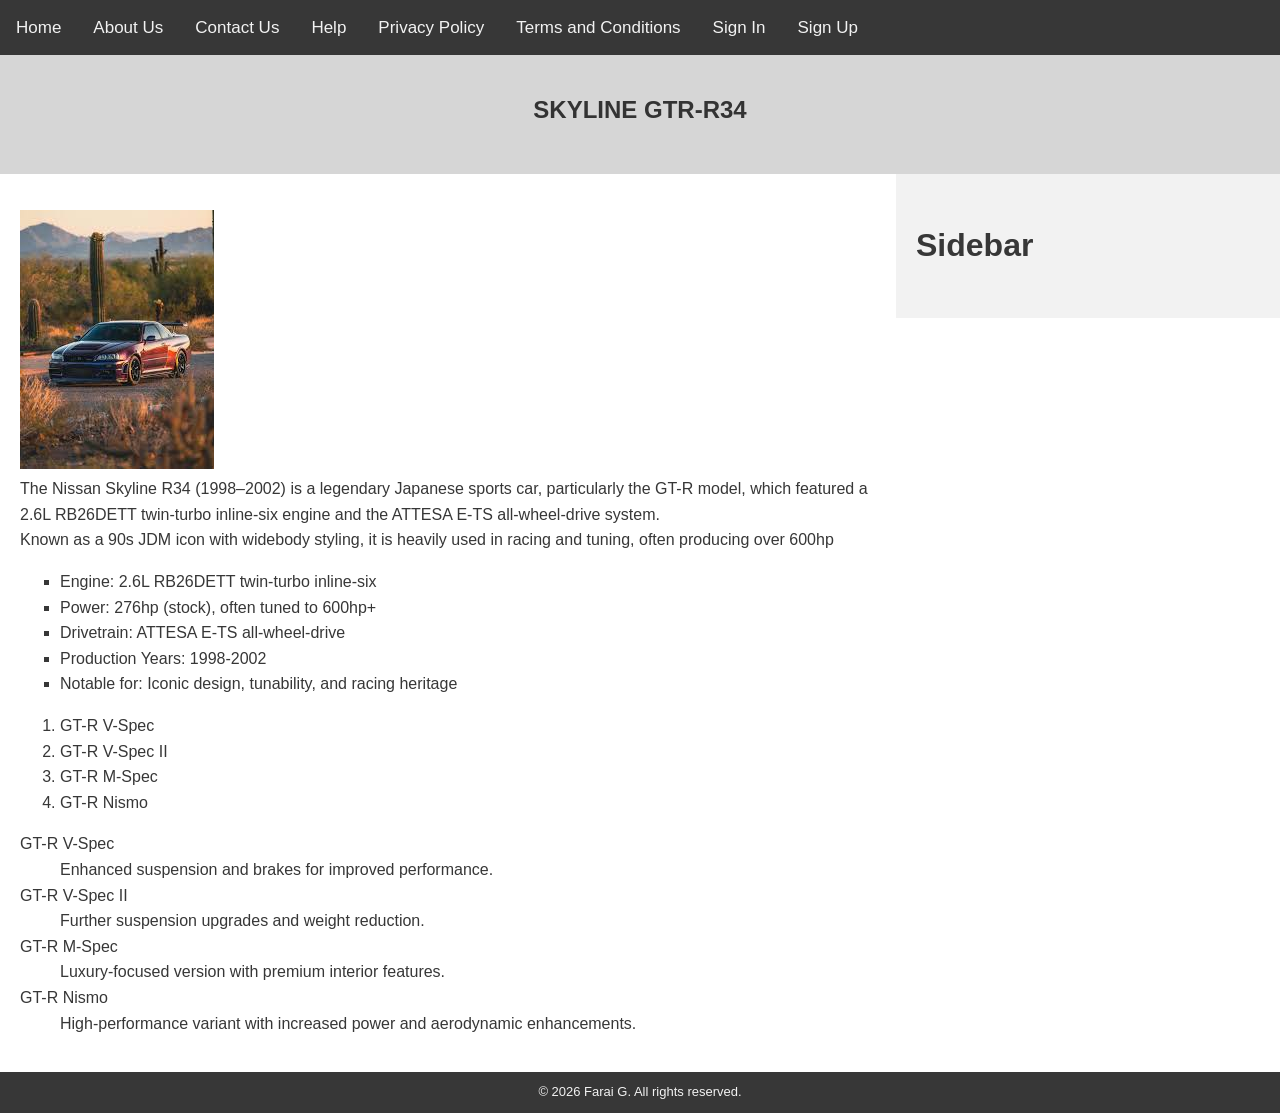
<file: index.html>
<!DOCTYPE html>
<html lang="en">
<head>
    <meta charset="UTF-8">
    <meta name="viewport" content="width=device-width, initial-scale=1.0">
    <title>Welcome Page</title>
    <link rel="stylesheet" href="css/style.css">
</head>
<body>
    <div class="toplinks">
        <a href="index.html">Home</a>
        <a href="about.html">About Us</a>
        <a href="contacts.html">Contact Us</a>
        <a href="Help.html">Help</a>
        <a href="Privacy.html">Privacy Policy</a>
        <a href="Terms.html">Terms and Conditions</a>
        <a href="signin.html">Sign In</a>
        <a href="signup.html">Sign Up</a>
    </div>
    <div class="banner">
        <h1>Skyline GTR-R34</h1>
    </div>
    <div class="row">
        <div class="content">
            <p><img src = "images/r34.jpg"><br>
            The Nissan Skyline R34 (1998–2002) is a legendary Japanese sports car, particularly the GT-R model, which featured a 2.6L RB26DETT twin-turbo inline-six engine and the ATTESA E-TS all-wheel-drive system.
            <br>
            Known as a 90s JDM icon with widebody styling, it is heavily used in racing and tuning, often producing over 600hp
            </p>
        <ul type ="square">
            <li>Engine: 2.6L RB26DETT twin-turbo inline-six</li>
            <li>Power: 276hp (stock), often tuned to 600hp+</li>
            <li>Drivetrain: ATTESA E-TS all-wheel-drive</li>
            <li>Production Years: 1998-2002</li>
            <li>Notable for: Iconic design, tunability, and racing heritage</li>
        </ul>
        <ol type="1">
            <li>GT-R V-Spec</li>
            <li>GT-R V-Spec II</li>
            <li>GT-R M-Spec</li>
            <li>GT-R Nismo</li>
        </ol>

        <dl>
            <dt>GT-R V-Spec</dt>
            <dd>Enhanced suspension and brakes for improved performance.</dd>
            <dt>GT-R V-Spec II</dt>
            <dd>Further suspension upgrades and weight reduction.</dd>
            <dt>GT-R M-Spec</dt>
            <dd>Luxury-focused version with premium interior features.</dd>
            <dt>GT-R Nismo</dt>
            <dd>High-performance variant with increased power and aerodynamic enhancements.</dd>
        </dl>
        </div>
        <div class="sidebar">
            <h2>Sidebar</h2>
        </div>
    </div>
    
    <div class="footer">
        &#169; 2026 Farai G. All rights reserved.
    </div>

</body>
</html>
</file>
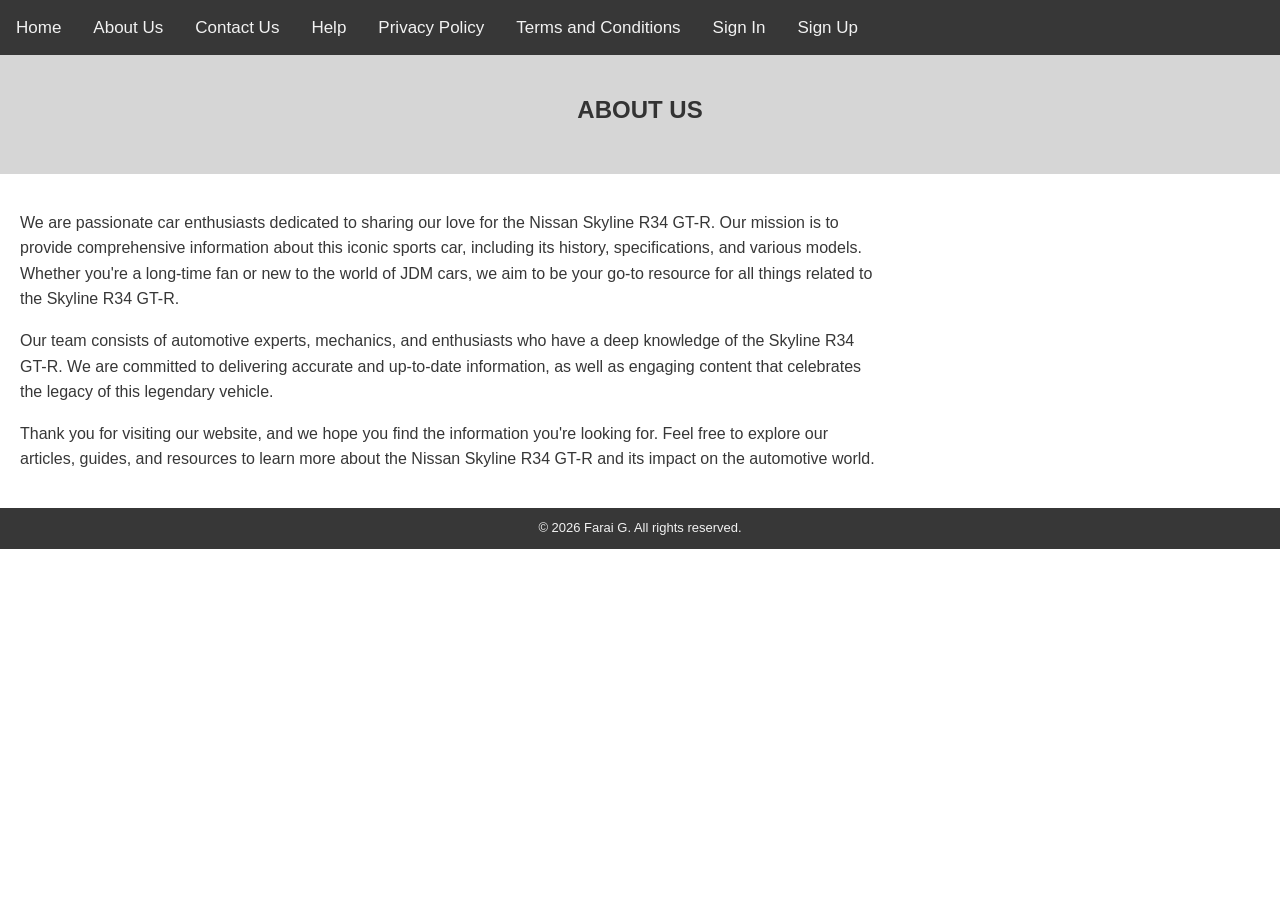
<file: about.html>
<!DOCTYPE html>
<hmtl>
<head>
    <title>About Us</title>
    <link rel="stylesheet" href="css/style.css">
</head>
<body>
        <div class="toplinks">
            <a href="index.html">Home</a>
            <a href="about.html">About Us</a>
            <a href="contacts.html">Contact Us</a>
            <a href="Help.html">Help</a>
            <a href="Privacy.html">Privacy Policy</a>
            <a href="Terms.html">Terms and Conditions</a>
            <a href="signin.html">Sign In</a>
            <a href="signup.html">Sign Up</a>
        </div>  
        <div class="banner">
            <h1>About Us</h1>
        </div>
        <div class="row">
            <div class="content">
                <p>We are passionate car enthusiasts dedicated to sharing our love for the Nissan Skyline R34 GT-R. Our mission is to provide comprehensive information about this iconic sports car, including its history, specifications, and various models. Whether you're a long-time fan or new to the world of JDM cars, we aim to be your go-to resource for all things related to the Skyline R34 GT-R.</p>
                <p>Our team consists of automotive experts, mechanics, and enthusiasts who have a deep  knowledge of the Skyline R34 GT-R. We are committed to delivering accurate and up-to-date information, as well as engaging content that celebrates the legacy of this legendary vehicle.</p>
                <p>Thank you for visiting our website, and we hope you find the information you're looking for. Feel free to explore our articles, guides, and resources to learn more about the Nissan Skyline R34 GT-R and its impact on the automotive world.</p>
            </div>
        </div>
    <div class="footer">
        &#169; 2026 Farai G. All rights reserved.
    </div>
</body>
</hmtl>
</file>
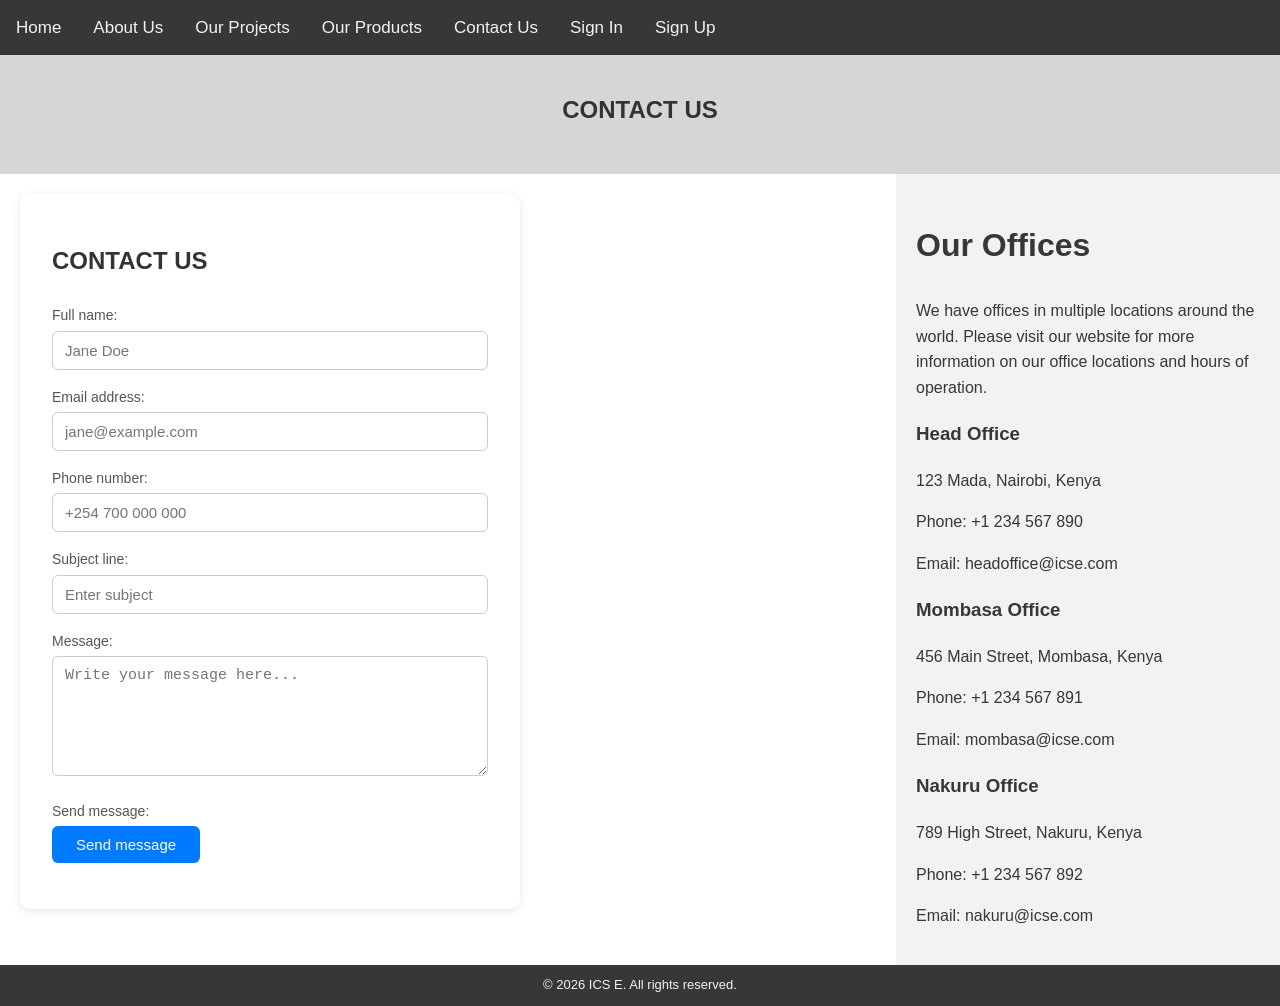
<file: contacts.html>
<!DOCTYPE html>
<html lang="en">
<head>
    <meta charset="UTF-8">
    <meta name="viewport" content="width=device-width, initial-scale=1.0">
    <title>Contact Us</title>
<link rel="stylesheet" href="css/style.css">
</head>
<body>
<div class="toplinks">
        <a href="index.html">Home</a>
        <a href="about.html">About Us</a>
        <a href="projects.html">Our Projects</a>
        <a href="products.html">Our Products</a>
        <a href="contacts.html">Contact Us</a>
        <a href="signin.html">Sign In</a>
        <a href="signup.html">Sign Up</a>
</div>
<div class="banner">
    <h1>Contact Us</h1>
</div>
<div class="row">
    <div class="content">
    <div class="form-container">
    <h1>Contact Us</h1>

    <label for="fullname">Full name:</label>
    <input type="text" id="fullname" placeholder="Jane Doe" />

    <label for="email">Email address:</label>
    <input type="email" id="email" placeholder="jane@example.com" />

    <label for="phone">Phone number:</label>
    <input type="tel" id="phone" placeholder="+254 700 000 000" />

    <label for="subject">Subject line:</label>
    <input type="text" id="subject" placeholder="Enter subject" />

    <label for="message">Message:</label>
    <textarea id="message" placeholder="Write your message here..."></textarea>

    <label>Send message:</label>
    <button onclick="handleSubmit()">Send message</button>

    <p id="feedback"></p>
  </div>

  <script>
    function handleSubmit() {
      const name = document.getElementById('fullname').value.trim();
      const email = document.getElementById('email').value.trim();
      const phone = document.getElementById('phone').value.trim();
      const subject = document.getElementById('subject').value.trim();
      const message = document.getElementById('message').value.trim();
      const fb = document.getElementById('feedback');

      if (!name || !email || !phone || !subject || !message) {
        fb.textContent = 'Please fill in all fields.';
        fb.style.color = 'red';
        return;
      }

      fb.textContent = 'Message sent successfully!';
      fb.style.color = 'green';

      document.getElementById('fullname').value = '';
      document.getElementById('email').value = '';
      document.getElementById('phone').value = '';
      document.getElementById('subject').value = '';
      document.getElementById('message').value = '';
    }
  </script>

   </div>
    <div class="sidebar">
        <h2>Our Offices</h2>
        <p>We have offices in multiple locations around the world. Please visit our website for more information on our office locations and hours of operation.</p>

        <h3>Head Office</h3>
        <p>123 Mada, Nairobi, Kenya</p>
        <p>Phone: <a href="tel:+1234567890">+1 234 567 890</a></p>
        <p>Email: <a href="mailto:headoffice@icse.com">headoffice@icse.com</a></p>
        <h3>Mombasa Office</h3>
        <p>456 Main Street, Mombasa, Kenya</p>
        <p>Phone: <a href="tel:+1234567891">+1 234 567 891</a></p>
        <p>Email: <a href="mailto:mombasa@icse.com">mombasa@icse.com</a></p>
        <h3>Nakuru Office</h3>
        <p>789 High Street, Nakuru, Kenya</p>
        <p>Phone: <a href="tel:+1234567892">+1 234 567 892</a></p>
        <p>Email: <a href="mailto:nakuru@icse.com">nakuru@icse.com</a></p>

    </div>
</div>
<div class="footer">
    &#169; 2026 ICS E. All rights reserved.
</div>
</body>
</html>
</file>
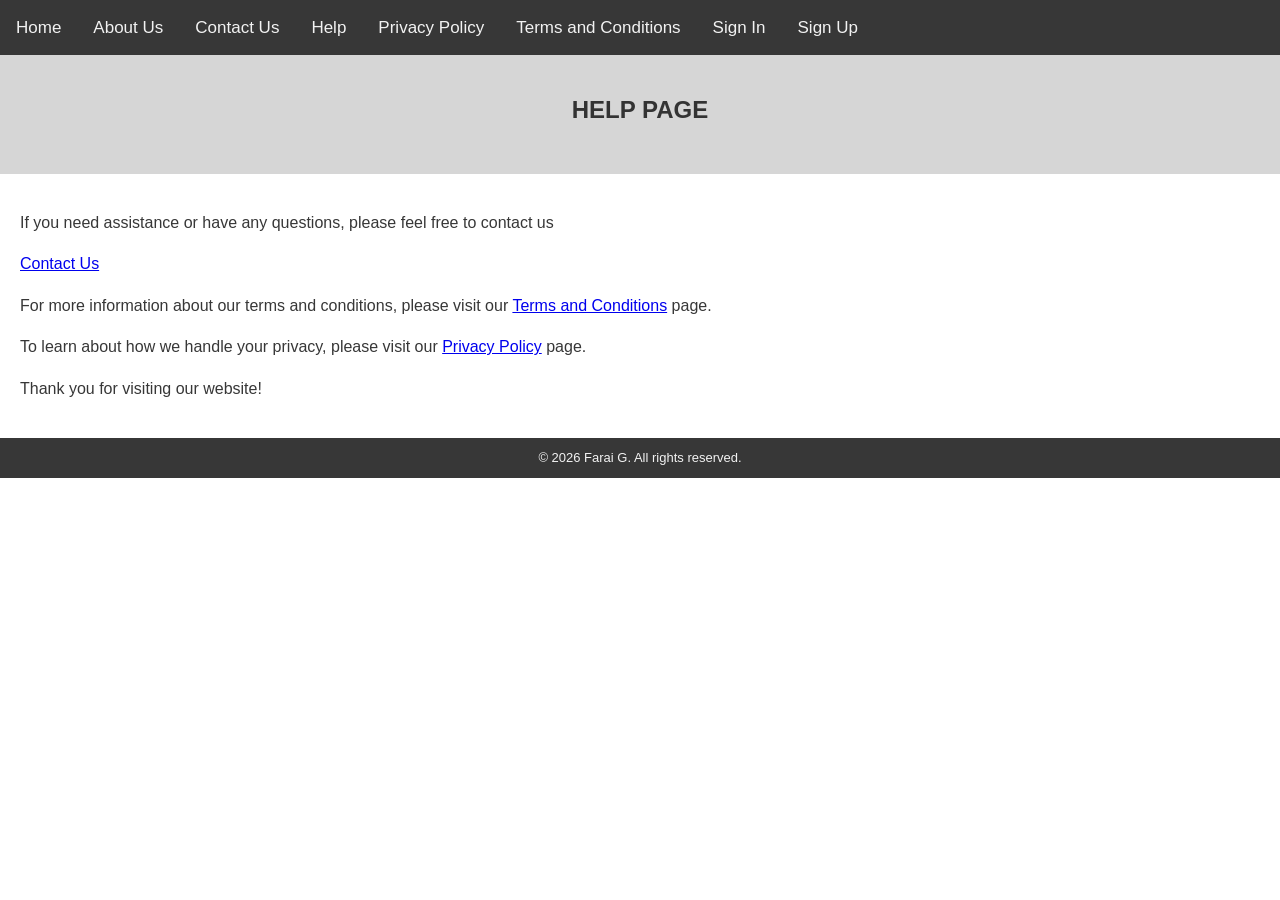
<file: Help.html>
<!DOCTYPE html>
<html>
<head></head>
        <title>Help</title>
    <link rel="stylesheet" href="css/style.css">
</head>
<body>
        <div class="toplinks">
            <a href="index.html">Home</a>
            <a href="about.html">About Us</a>
            <a href="contacts.html">Contact Us</a>
            <a href="Help.html">Help</a>
            <a href="Privacy.html">Privacy Policy</a>
            <a href="Terms.html">Terms and Conditions</a>
            <a href="signin.html">Sign In</a>
            <a href="signup.html">Sign Up</a>
        </div>  
        <div class="banner">
            <h1>Help Page</h1>
        </div>
        <div class="row">
            <div class="content">
            <p>If you need assistance or have any questions, please feel free to contact us</p>
            <a href="contacts.html">Contact Us</a>
            <p>For more information about our terms and conditions, please visit our <a href="Terms.html">Terms and Conditions</a> page.</p>
            <p>To learn about how we handle your privacy, please visit our <a href="Privacy.html">Privacy Policy</a> page.</p>  
            <p>Thank you for visiting our website!</p>
            </div>
        </div>
    <div class="footer">
        &#169; 2026 Farai G. All rights reserved.
    </div>
            
</body>
</html>
</file>
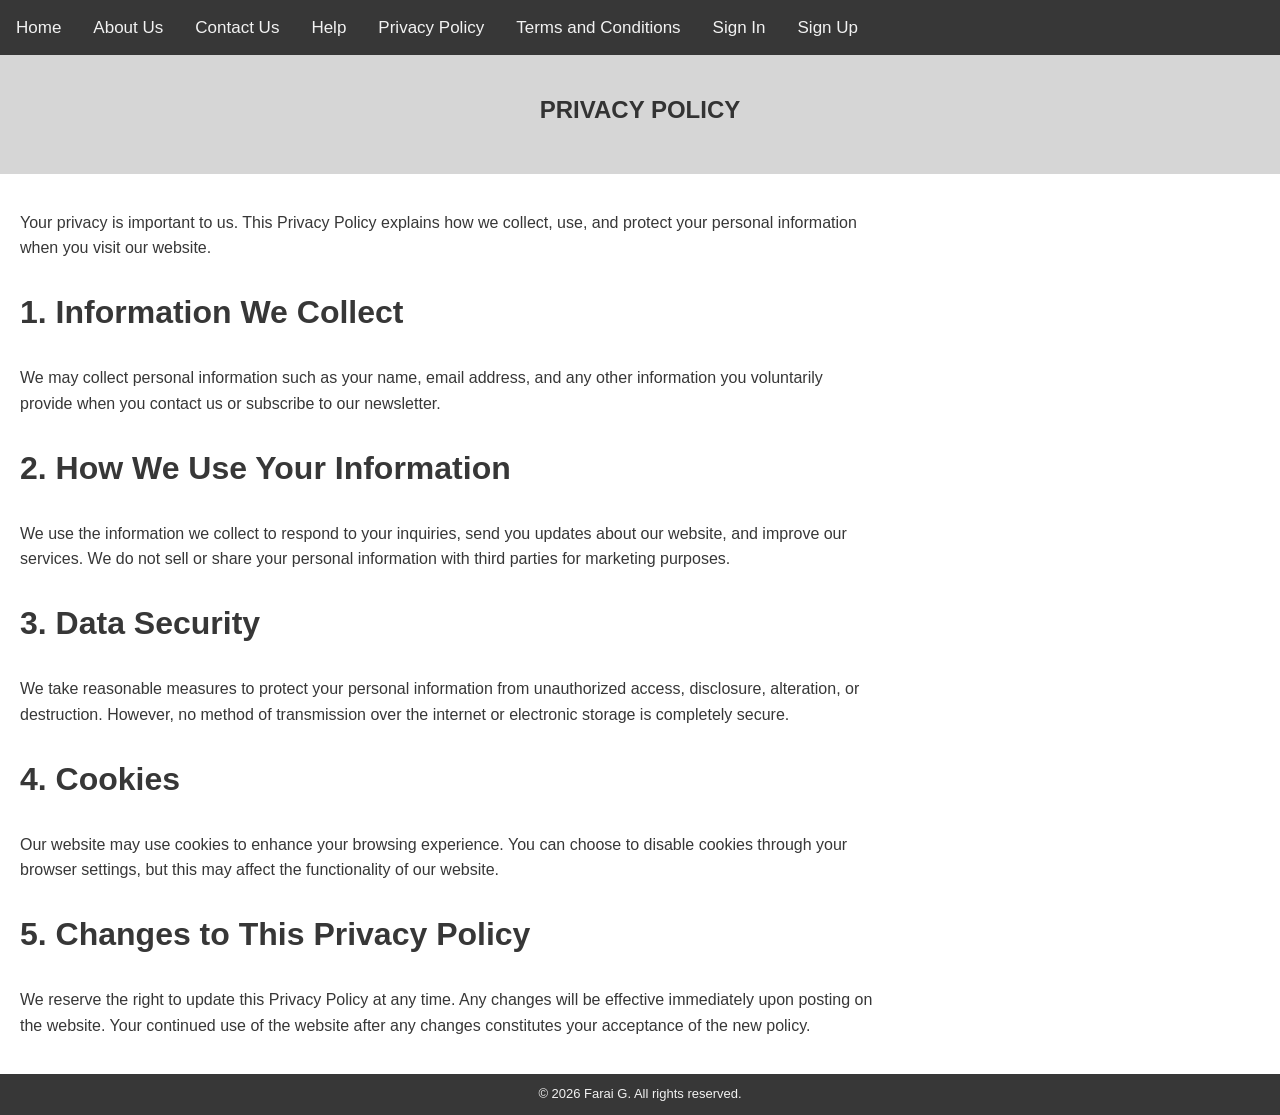
<file: Privacy.html>
<!DOCTYPE html>
<html>
<head>
    <title>Privacy</title>
    <link rel="stylesheet" href="css/style.css">
</head>
<body>
    <div class="toplinks">
        <a href="index.html">Home</a>
        <a href="about.html">About Us</a>
        <a href="contacts.html">Contact Us</a>
        <a href="Help.html">Help</a>
        <a href="Privacy.html">Privacy Policy</a>
        <a href="Terms.html">Terms and Conditions</a>
        <a href="signin.html">Sign In</a>
        <a href="signup.html">Sign Up</a>
    </div>
    <div class="banner">
        <h1>Privacy Policy</h1>
    </div>
    <div class="row">
        <div class="content">
            <p>Your privacy is important to us. This Privacy Policy explains how we collect, use, and protect your personal information when you visit our website.</p>

            <h2>1. Information We Collect</h2>
            <p>We may collect personal information such as your name, email address, and any other information you voluntarily provide when you contact us or subscribe to our newsletter.</p>

            <h2>2. How We Use Your Information</h2>
            <p>We use the information we collect to respond to your inquiries, send you updates about our website, and improve our services. We do not sell or share your personal information with third parties for marketing purposes.</p>

            <h2>3. Data Security</h2>
            <p>We take reasonable measures to protect your personal information from unauthorized access, disclosure, alteration, or destruction. However, no method of transmission over the internet or electronic storage is completely secure.</p>

            <h2>4. Cookies</h2>
            <p>Our website may use cookies to enhance your browsing experience. You can choose to disable cookies through your browser settings, but this may affect the functionality of our website.</p>

            <h2>5. Changes to This Privacy Policy</h2>
            <p>We reserve the right to update this Privacy Policy at any time. Any changes will be effective immediately upon posting on the website. Your continued use of the website after any changes constitutes your acceptance of the new policy.</p>

        </div>
    </div>
    <div class="footer">
        &#169; 2026 Farai G. All rights reserved.
    </div>
</body>

</html>
</file>
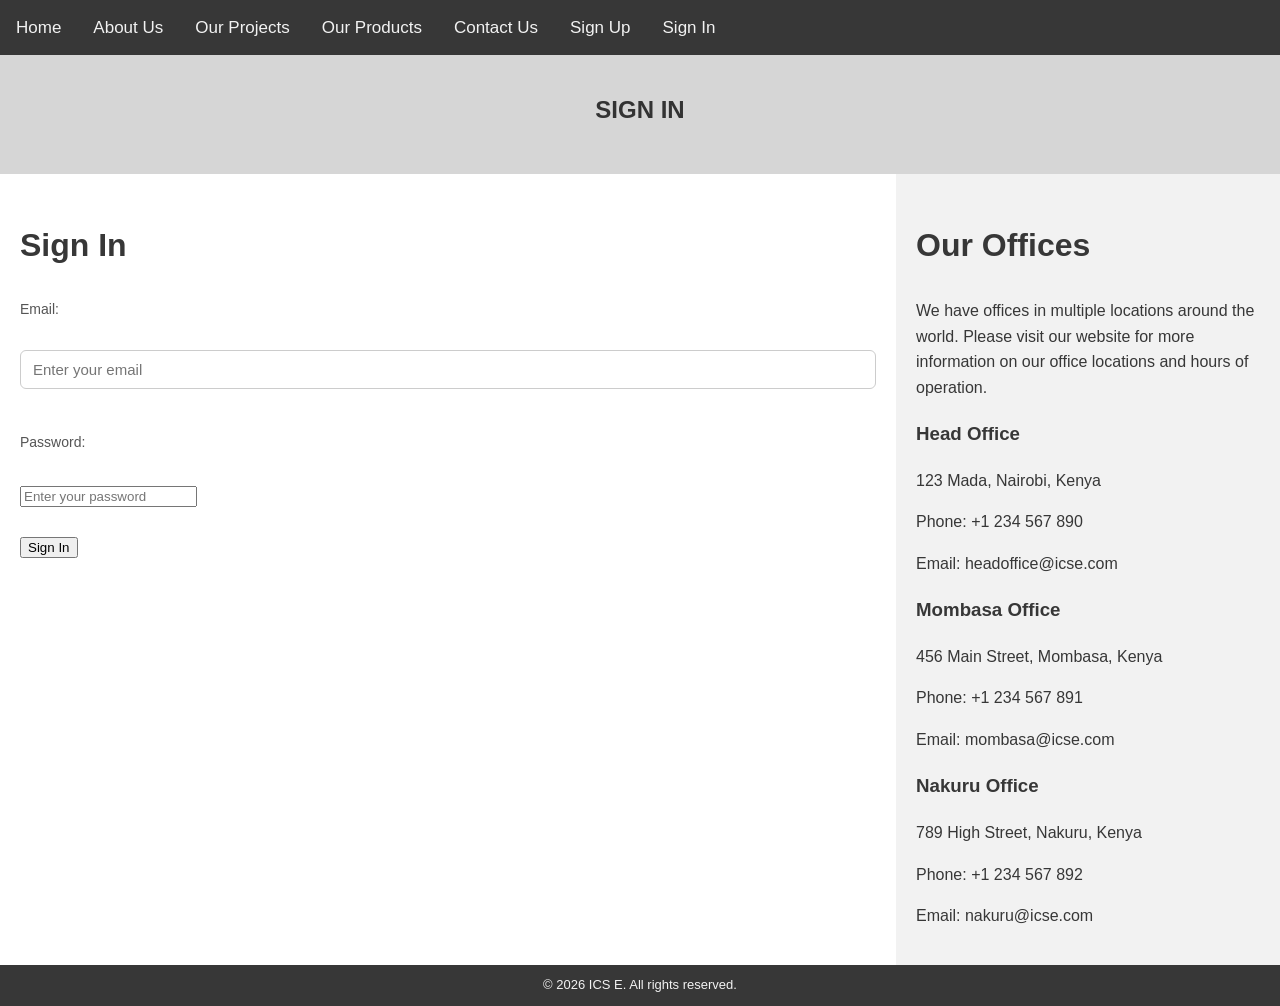
<file: signin.html>
<!DOCTYPE html>
<html lang="en">
<head>
    <meta charset="UTF-8">
    <meta name="viewport" content="width=device-width, initial-scale=1.0">
    <title>Sign In</title>
<link rel="stylesheet" href="css/style.css">
</head>
<body>
<div class="toplinks">
        <a href="index.html">Home</a>
        <a href="about.html">About Us</a>
        <a href="projects.html">Our Projects</a>
        <a href="products.html">Our Products</a>
        <a href="contacts.html">Contact Us</a>
        <a href="signup.html">Sign Up</a>
        <a href="signin.html">Sign In</a>
    
</div>
<div class="banner">
    <h1>Sign In</h1>
</div>
<div class="row">
    <div class="content">
    <h2>Sign In</h2>

    <form action="" method="post" class="contact-form">

        <label for="email">Email: </label><br>
        <input type="email" id="email" name="email" placeholder="Enter your email" required><br><br>
       
        <label for="password">Password: </label><br>
        <input type="password" id="password" name="password" placeholder="Enter your password" required><br><br>

        <input type="submit" value="Sign In">
    </form>

    </div>
    <div class="sidebar">
        <h2>Our Offices</h2>
        <p>We have offices in multiple locations around the world. Please visit our website for more information on our office locations and hours of operation.</p>

        <h3>Head Office</h3>
        <p>123 Mada, Nairobi, Kenya</p>
        <p>Phone: <a href="tel:+1234567890">+1 234 567 890</a></p>
        <p>Email: <a href="mailto:headoffice@icse.com">headoffice@icse.com</a></p>
        <h3>Mombasa Office</h3>
        <p>456 Main Street, Mombasa, Kenya</p>
        <p>Phone: <a href="tel:+1234567891">+1 234 567 891</a></p>
        <p>Email: <a href="mailto:mombasa@icse.com">mombasa@icse.com</a></p>
        <h3>Nakuru Office</h3>
        <p>789 High Street, Nakuru, Kenya</p>
        <p>Phone: <a href="tel:+1234567892">+1 234 567 892</a></p>
        <p>Email: <a href="mailto:nakuru@icse.com">nakuru@icse.com</a></p>

    </div>
</div>
<div class="footer">
    &#169; 2026 ICS E. All rights reserved.
</div>
</body>
</html>
</file>
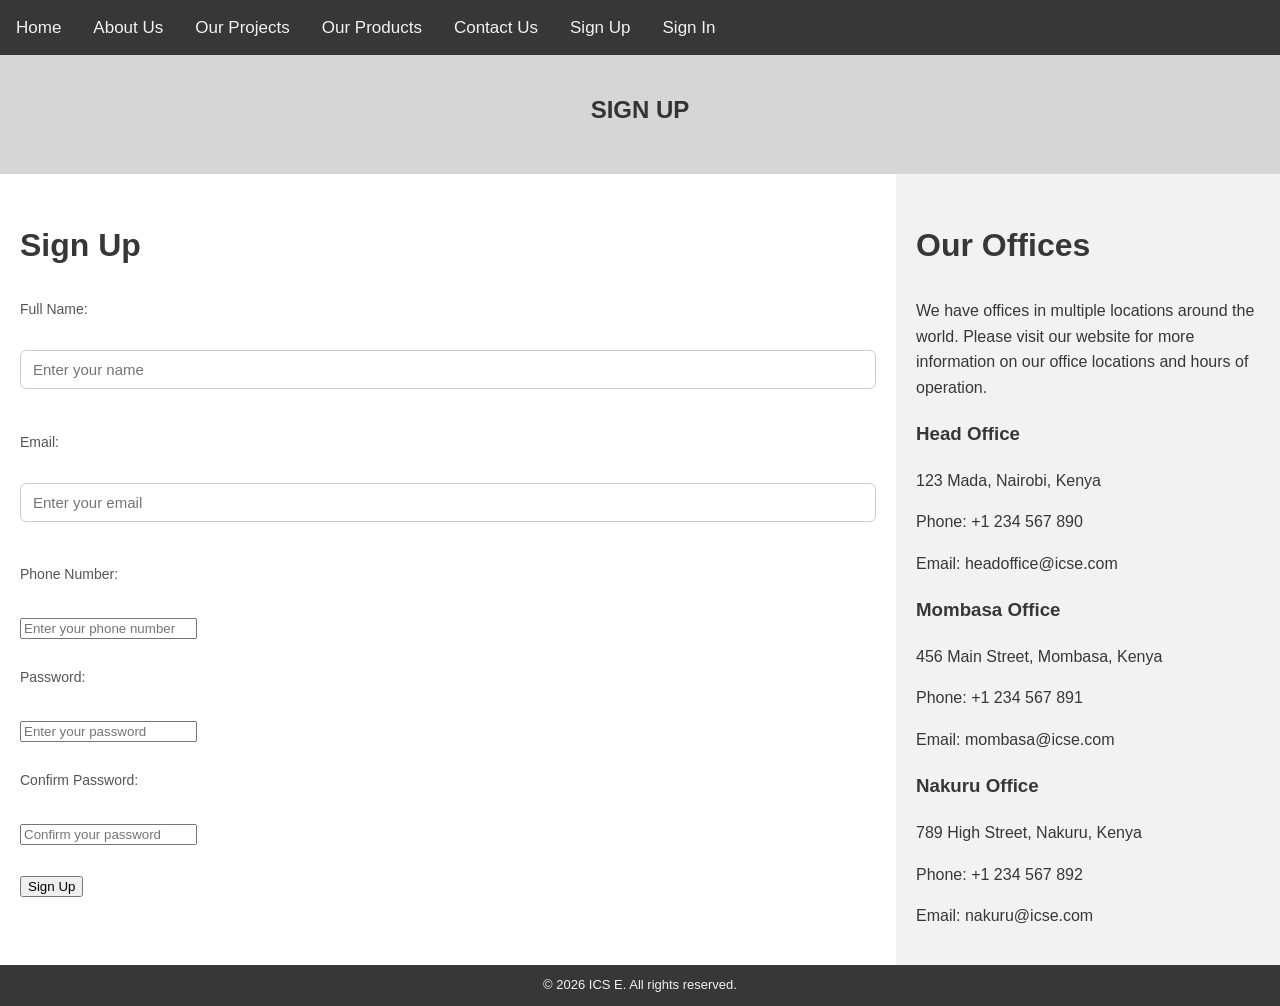
<file: signup.html>
<!DOCTYPE html>
<html lang="en">
<head>
    <meta charset="UTF-8">
    <meta name="viewport" content="width=device-width, initial-scale=1.0">
    <title>Sign Up</title>
<link rel="stylesheet" href="css/style.css">
</head>
<body>
<div class="toplinks">
        <a href="index.html">Home</a>
        <a href="about.html">About Us</a>
        <a href="projects.html">Our Projects</a>
        <a href="products.html">Our Products</a>
        <a href="contacts.html">Contact Us</a>
        <a href="signup.html">Sign Up</a>
        <a href="signin.html">Sign In</a>

</div>
<div class="banner">
    <h1>Sign Up</h1>
</div>
<div class="row">
    <div class="content">
    <h2>Sign Up</h2>

    <form action="" method="post" class="contact-form">

        <label for="full_name">Full Name: </label><br>
        <input type="text" id="full_name" name="full_name" placeholder="Enter your name" required><br><br>

        <label for="email">Email: </label><br>
        <input type="email" id="email" name="email" placeholder="Enter your email" required><br><br>

        <label for="phone">Phone Number: </label><br>
        <input type="number" id="phone" name="phone" placeholder="Enter your phone number" required><br><br>
        
        <label for="password">Password: </label><br>
        <input type="password" id="password" name="password" placeholder="Enter your password" required><br><br>

        <label for="confirm_password">Confirm Password: </label><br>
        <input type="password" id="confirm_password" name="confirm_password" placeholder="Confirm your password" required><br><br>


        <input type="submit" value="Sign Up">
    </form>

    </div>
    <div class="sidebar">
        <h2>Our Offices</h2>
        <p>We have offices in multiple locations around the world. Please visit our website for more information on our office locations and hours of operation.</p>

        <h3>Head Office</h3>
        <p>123 Mada, Nairobi, Kenya</p>
        <p>Phone: <a href="tel:+1234567890">+1 234 567 890</a></p>
        <p>Email: <a href="mailto:headoffice@icse.com">headoffice@icse.com</a></p>
        <h3>Mombasa Office</h3>
        <p>456 Main Street, Mombasa, Kenya</p>
        <p>Phone: <a href="tel:+1234567891">+1 234 567 891</a></p>
        <p>Email: <a href="mailto:mombasa@icse.com">mombasa@icse.com</a></p>
        <h3>Nakuru Office</h3>
        <p>789 High Street, Nakuru, Kenya</p>
        <p>Phone: <a href="tel:+1234567892">+1 234 567 892</a></p>
        <p>Email: <a href="mailto:nakuru@icse.com">nakuru@icse.com</a></p>

    </div>
</div>
<div class="footer">
    &#169; 2026 ICS E. All rights reserved.
</div>
</body>
</html>
</file>
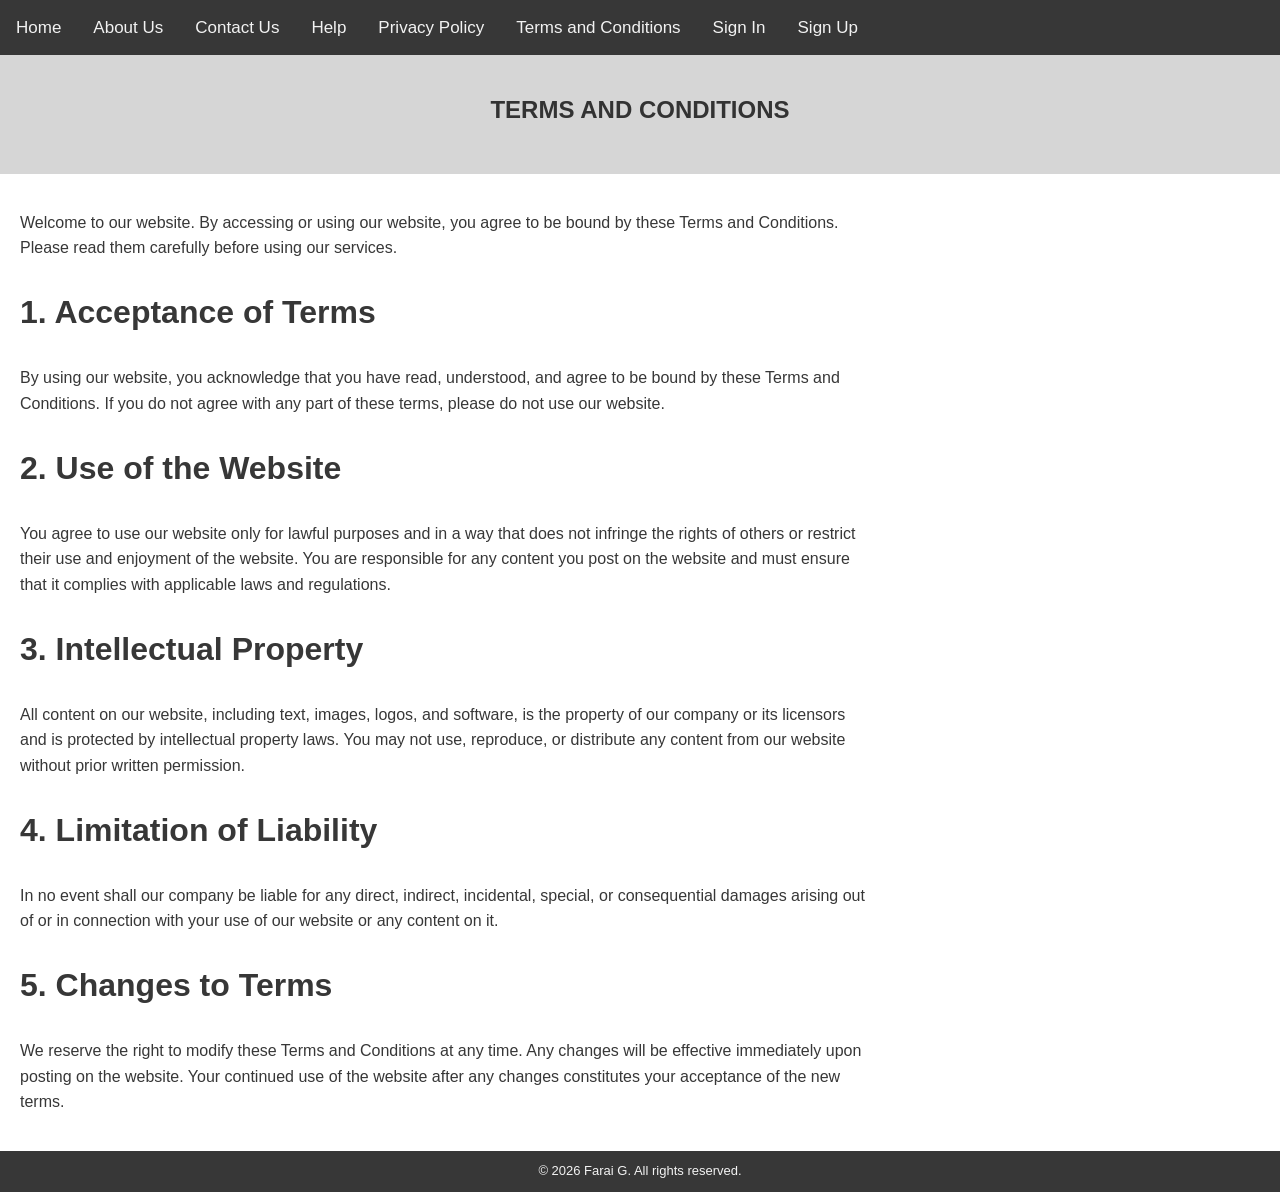
<file: Terms.html>
<!DOCTYPE html>
<html>
<head>
    <title>Terms and Conditions</title>
    <link rel="stylesheet" href="css/style.css">
</head>
<body>
    <div class="toplinks">

            <a href="index.html">Home</a>
            <a href="about.html">About Us</a>
            <a href="contacts.html">Contact Us</a>
            <a href="Help.html">Help</a>
            <a href="Privacy.html">Privacy Policy</a>
            <a href="Terms.html">Terms and Conditions</a>
            <a href="signin.html">Sign In</a>
            <a href="signup.html">Sign Up</a>
        </div>
        <div class="banner">
            <h1>Terms and Conditions</h1>
        </div>
        <div class="row">
            <div class="content">
                <p>Welcome to our website. By accessing or using our website, you agree to be bound by these Terms and Conditions. Please read them carefully before using our services.</p>

                <h2>1. Acceptance of Terms</h2>
                <p>By using our website, you acknowledge that you have read, understood, and agree to be bound by these Terms and Conditions. If you do not agree with any part of these terms, please do not use our website.</p>

                <h2>2. Use of the Website</h2>
                <p>You agree to use our website only for lawful purposes and in a way that does not infringe the rights of others or restrict their use and enjoyment of the website. You are responsible for any content you post on the website and must ensure that it complies with applicable laws and regulations.</p>

                <h2>3. Intellectual Property</h2>
                <p>All content on our website, including text, images, logos, and software, is the property of our company or its licensors and is protected by intellectual property laws. You may not use, reproduce, or distribute any content from our website without prior written permission.</p>

                <h2>4. Limitation of Liability</h2>
                <p>In no event shall our company be liable for any direct, indirect, incidental, special, or consequential damages arising out of or in connection with your use of our website or any content on it.</p>

                <h2>5. Changes to Terms</h2>
                <p>We reserve the right to modify these Terms and Conditions at any time. Any changes will be effective immediately upon posting on the website. Your continued use of the website after any changes constitutes your acceptance of the new terms.</p>

            </div>
        </div>
    <div class="footer">
        &#169; 2026 Farai G. All rights reserved.
    </div>
</body>
    
</html>
</file>
<file: css/style.css>
body{
    font-family: Arial, sans-serif;
    line-height: 1.6;
    margin: 0;
    color: #373737;
}
* {
    box-sizing: border-box;
}
h1 {
    font-size: 2.5em;
    text-transform: uppercase;
}
h2 {
    font-size: 2em;
}
.highlight {
    text-decoration: underline; 
    font-size: 20px;
    background-color: azure;
    padding: 5px;
}
.toplinks{
    background-color: #373737;
    overflow: hidden;
}
.toplinks a{
    float: left;
    color: #f2f2f2;
    display: block;
    text-align: center;
    padding: 14px 16px;
    text-decoration: none;
    font-size: 17px;
}
.toplinks a:hover {
    background-color: #f2f2f2;
    color: #373737;
    text-decoration: none;
}
.toplinks-right {
    float: right;
}
.banner {
    background-color: #d6d6d6;
    padding: 20px;
    text-align: center;
    color: #373737;
}
.row::after {
    content: "";
    clear: both;
    display: block;
}
.content {
    float: left;
    width: 70%;
    padding: 20px;
}
.sidebar {
    float: left;
    width: 30%;
    padding: 20px;
    background-color: #f2f2f2;
}
@media screen and (max-width: 900px) {
    .content, .sidebar {
        width: 100%;
        float: none;
        border-bottom: #373737 1px solid;
    }
}

.sidebar a {
    color: #373737;
    text-decoration: none;
}
.sidebar a:hover {
    text-decoration: underline;
}
.footer {
    background-color: #373737;
    color: #f2f2f2;
    text-align: center;
    padding: 10px;
    font-size: small;
}

table{
	 width: 80%;
	 border-collapse: collapse;
	 border: 1px solid #373737;
	 margin: 0 auto;
}
table th{
        border: 1px solid #373737;
        padding: 8px;
        background-color: #d6d6d6;
        text-align: left;
}
table td{
        border: 1px solid #373737;
        padding: 8px;
        text-align: left;
}

tr:nth-child(even) {
    background-color: #f2f2f2;
}

tr:hover {
    background-color: #99f19d;
}

.team_img {
    overflow: hidden;
    text-align: center;
}
.team_img img {
    width: 180px;
    height: auto;
    padding: 5px;
    transition: transform 0.3s ease;
}
.team_member{
    display: inline-block;
    text-transform: uppercase;
    font-style: italic;
    color: #83dcff;
    font-size: small;
}

.form-container {
    background: #fff;
    padding: 2rem;
    border-radius: 10px;
    box-shadow: 0 2px 10px rgba(0,0,0,0.1);
    width: 100%;
    max-width: 500px;
}

h1 {
    font-size: 24px;
    margin-bottom: 1.5rem;
    color: #333;
}

label {
    display: block;
    font-size: 14px;
    color: #555;
    margin-bottom: 4px;
}

input[type="text"],
input[type="email"],
input[type="tel"],
textarea {
    width: 100%;
    padding: 10px 12px;
    margin-bottom: 1rem;
    border: 1px solid #ccc;
    border-radius: 6px;
    font-size: 15px;
    box-sizing: border-box;
}

textarea {
    resize: vertical;
    height: 120px;
}

button {
    padding: 10px 24px;
    background-color: #007bff;
    color: white;
    border: none;
    border-radius: 6px;
    font-size: 15px;
    cursor: pointer;
}

button:hover {
    background-color: #0056b3;
}

#feedback {
    margin-top: 10px;
    font-size: 14px;
}
</file>
